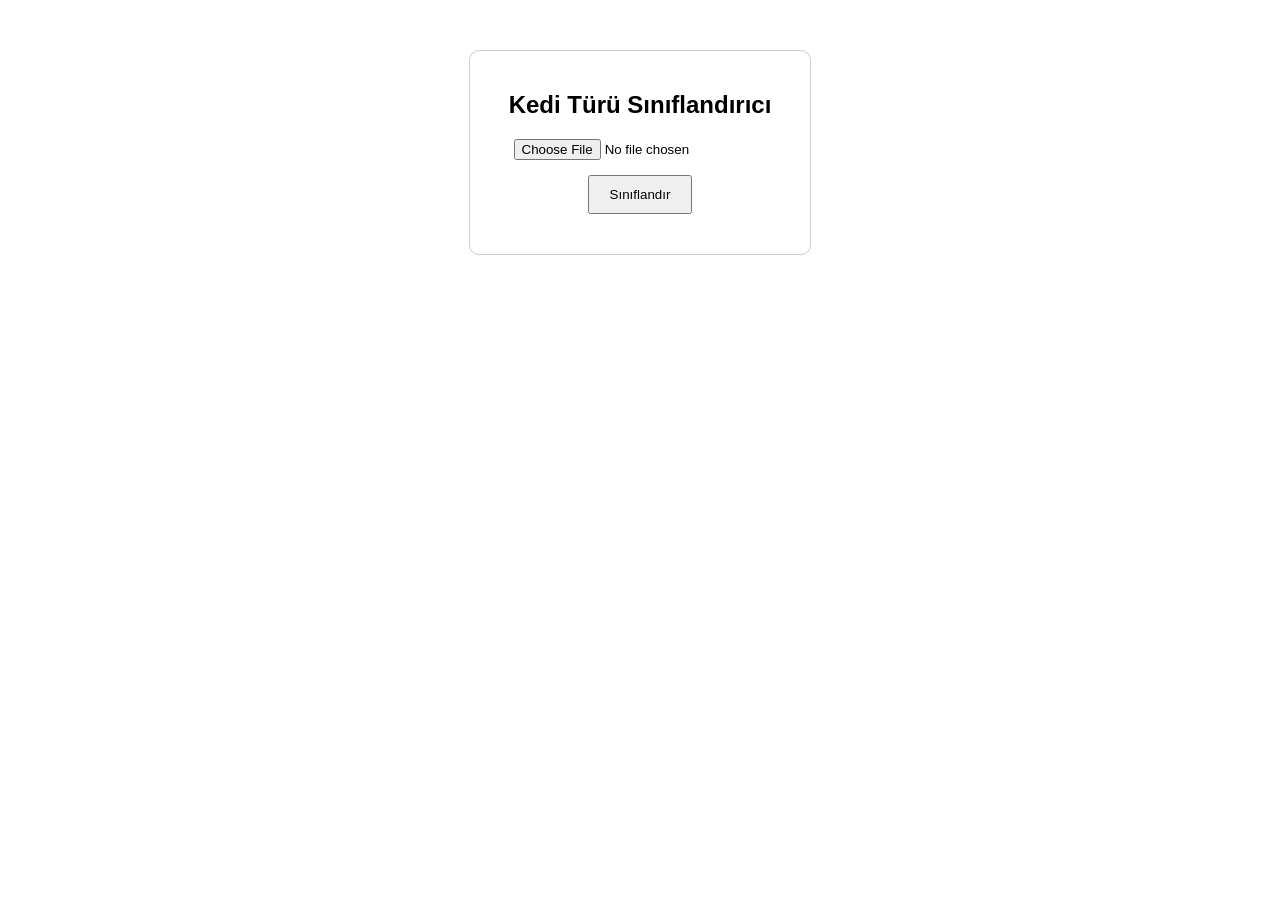
<file: index.html>
<!DOCTYPE html>
<html lang="tr">

<head>
    <meta charset="UTF-8">
    <title>Kedi Sınıflandırıcı</title>
    <style>
        body {
            font-family: Arial, sans-serif;
            text-align: center;
            margin-top: 50px;
        }

        .container {
            border: 1px solid #ccc;
            padding: 20px;
            width: 300px;
            margin: auto;
            border-radius: 10px;
        }

        button {
            margin-top: 15px;
            padding: 10px 20px;
            cursor: pointer;
        }

        #result {
            margin-top: 20px;
            font-weight: bold;
            color: #333;
        }
    </style>
</head>

<body>
    <div class="container">
        <h2>Kedi Türü Sınıflandırıcı</h2>
        <input type="file" id="imageInput" accept="image/*">
        <br>
        <button onclick="classifyCat()">Sınıflandır</button>
        <p id="result"></p>
    </div>

    <script>
        async function classifyCat() {
            const fileInput = document.getElementById('imageInput');
            const resultText = document.getElementById('result');

            if (fileInput.files.length === 0) {
                resultText.innerText = "Lütfen önce bir fotoğraf seçin.";
                return;
            }

            resultText.innerText = "Analiz ediliyor...";
            const file = fileInput.files[0];
            const reader = new FileReader();

            reader.readAsDataURL(file);
            reader.onload = async function () {
                const base64Image = reader.result;

                try {
                    const response = await fetch('/predictions', {
                        method: 'POST',
                        headers: { 'Content-Type': 'application/json' },
                        body: JSON.stringify({ input: { image: base64Image } })
                    });

                    const data = await response.json();
                    resultText.innerText = "Sonuç: " + data.output;
                } catch (error) {
                    console.error("Detaylı Hata:", error);
                    resultText.innerText = "Bağlantı hatası: " + error.message;
                }
            };
        }
    </script>
</body>

</html>
</file>
